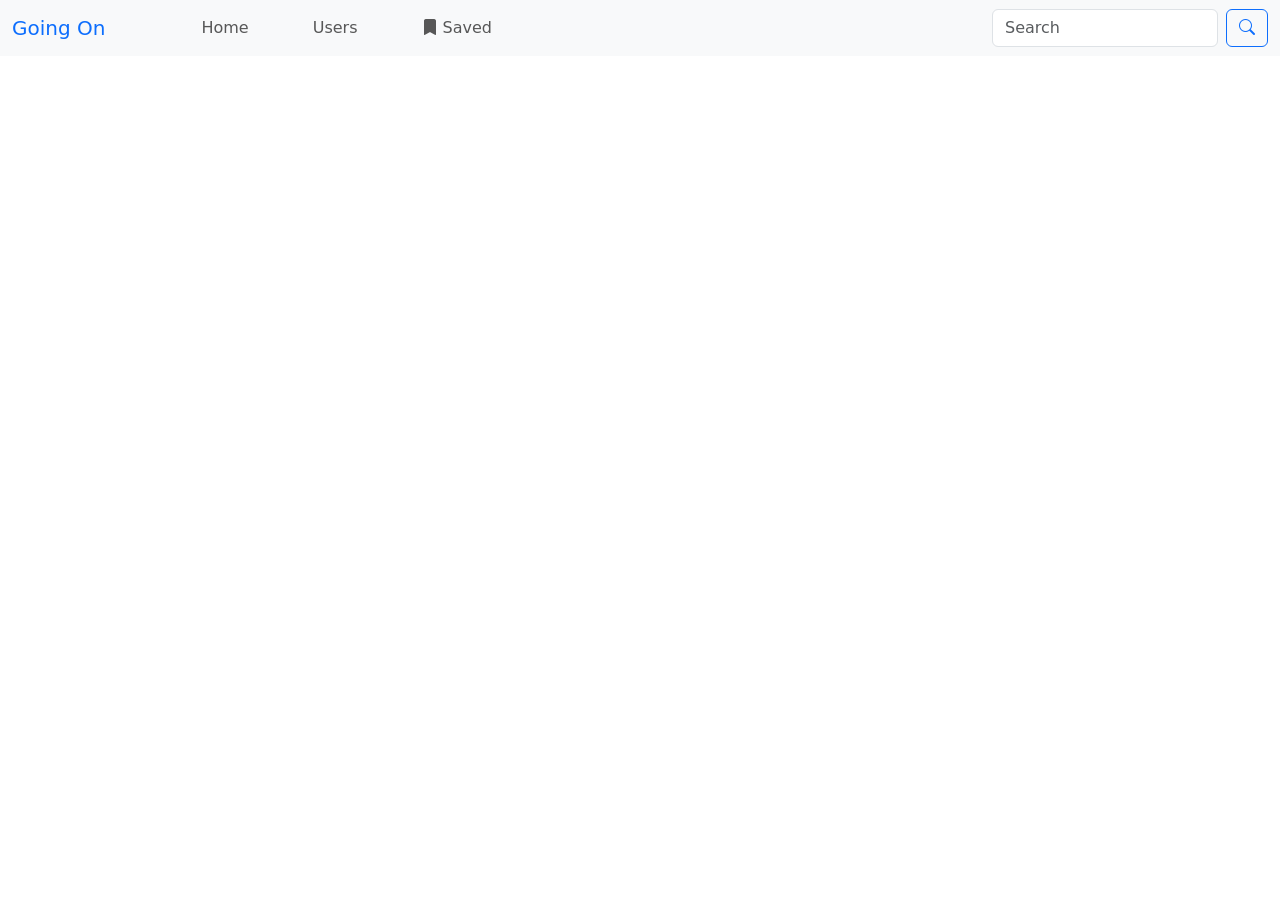
<file: index.html>
<!DOCTYPE html>
<html lang="en">
<head>
    <meta charset="UTF-8">
    <meta name="viewport" content="width=device-width, initial-scale=1.0">
    <title>Home</title>
    <link rel="stylesheet" href="assets/bootstrap/css/bootstrap.min.css">
    <link rel="stylesheet" href="assets/bootstrap/css/bootstrap-utilities.min.css">
    <link rel="stylesheet" href="assets/bootstrap/css/bootstrap-grid.min.css">
    <link rel="stylesheet" href="assets/bootstrap/css/bootstrap-reboot.min.css">
    <link rel="stylesheet" href="assets/css/style.css">
    <link rel="stylesheet" href="https://cdn.jsdelivr.net/npm/bootstrap-icons@1.11.3/font/bootstrap-icons.min.css">
</head>
<body>
    <script src="assets/javascript/header.js"></script>
    <main class="container-fluid">
        <div class="d-flex mt-3">
            <div class=" border-2 mx-auto" id="posts" style="height: 100%;"></div>
        </div> 
    </main>
    <script type="module" src="assets/javascript/script.js"></script>
</body>
</html>
</file>
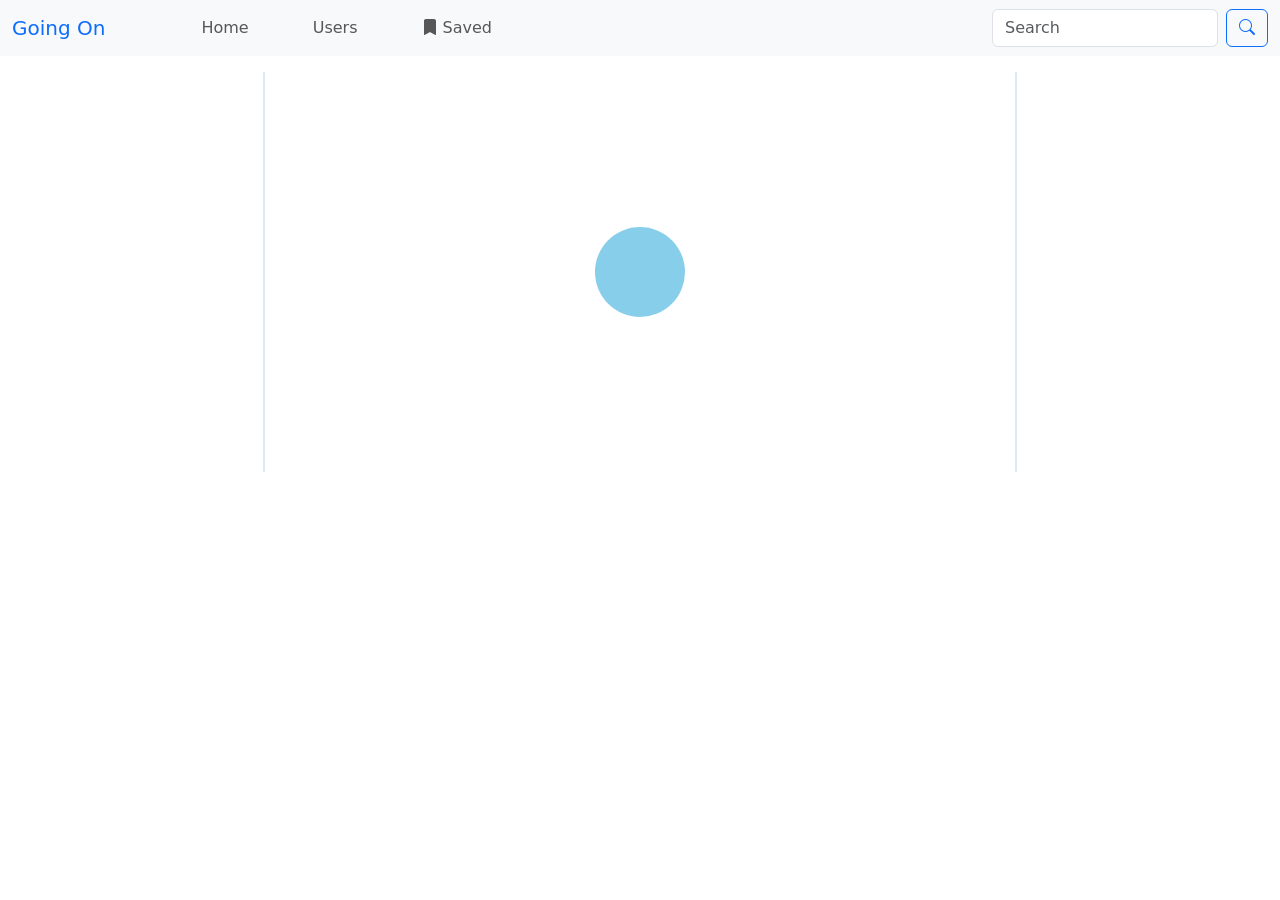
<file: saved.html>
<!DOCTYPE html>
<html lang="en">
<head>
    <meta charset="UTF-8">
    <meta name="viewport" content="width=device-width, initial-scale=1.0">
    <title>Saved</title>
    <link rel="stylesheet" href="assets/bootstrap/css/bootstrap.min.css">
    <link rel="stylesheet" href="assets/bootstrap/css/bootstrap-utilities.min.css">
    <link rel="stylesheet" href="assets/bootstrap/css/bootstrap-grid.min.css">
    <link rel="stylesheet" href="assets/bootstrap/css/bootstrap-reboot.min.css">
    <link rel="stylesheet" href="assets/css/style.css">
    <link rel="stylesheet" href="https://cdn.jsdelivr.net/npm/bootstrap-icons@1.11.3/font/bootstrap-icons.min.css">
</head>
<body>
    <script src="assets/javascript/header.js"></script>
    <main class="container-fluid">
        <div class="d-flex mt-3">
            <div class=" border-2 mx-auto" id="posts" style="height: 100%;"></div>
        </div>
    </main>
    <script type="module" src="assets/javascript/script2.js"></script>
</body>
</html>
</file>
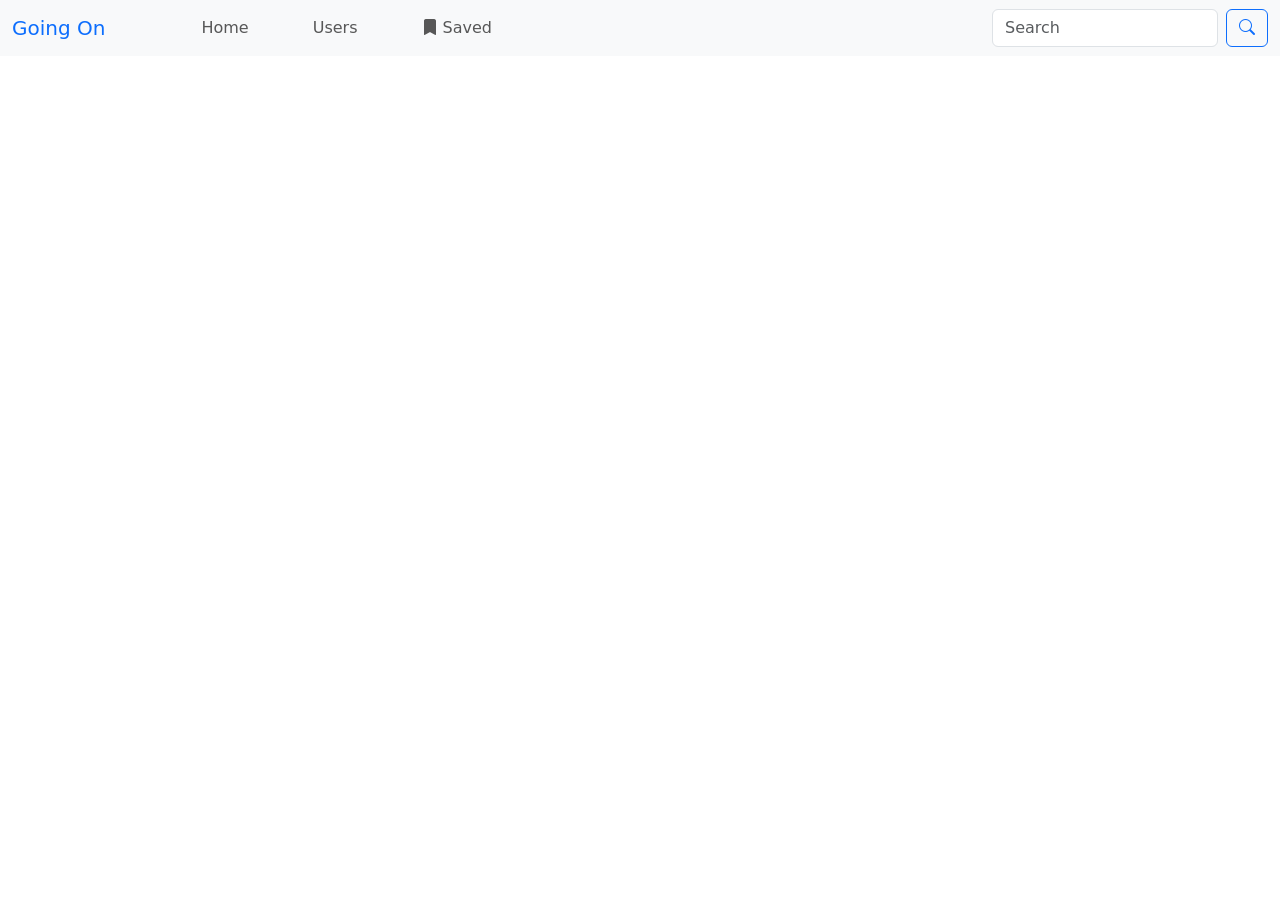
<file: user.html>
<!DOCTYPE html>
<html lang="en">
<head>
    <meta charset="UTF-8">
    <meta name="viewport" content="width=device-width, initial-scale=1.0">
    <title>user</title>
    <link rel="stylesheet" href="assets/bootstrap/css/bootstrap.min.css">
    <link rel="stylesheet" href="assets/bootstrap/css/bootstrap-utilities.min.css">
    <link rel="stylesheet" href="assets/bootstrap/css/bootstrap-grid.min.css">
    <link rel="stylesheet" href="assets/bootstrap/css/bootstrap-reboot.min.css">
    <link rel="stylesheet" href="assets/css/style.css">
    <link rel="stylesheet" href="https://cdn.jsdelivr.net/npm/bootstrap-icons@1.11.3/font/bootstrap-icons.min.css">
</head>
<body>
    <script src="assets/javascript/header.js"></script>
    <main class="container-fluid">
        <div class="d-flex mt-3">
            <div class=" border-2 mx-auto" id="posts" style="height: 100%;"></div>
        </div>
    </main>
    <script type="module" src="assets/javascript/script3.js"></script>
    
</body>
</html>
</file>
<file: assets/css/style.css>
@media (max-width: 768px) {
    #posts{
        width: 100%;
        border: none;
    }
    .profile{
        font-size: 3.3rem;
    }
    .post{
        height: 40%;
    }
 }
@media (min-width: 768px) {
    #posts{
        width: 60%;
        border-left: 1px solid  rgb(219, 235, 247);
        border-right: 1px solid rgb(219, 235, 247);
    }
    .profile{
        font-size: 3.5rem;
    }
    .post{
        height: 35%;
    }

}
.saved i{
    transition: all 0.1s;
}
.saved:hover i{
    color: blue;
}
.user{
    background-color: skyblue;
    cursor: default;
}
.username{
    color: blue;
}
.but{
    background-color: transparent;
    border: none;
}
.frame {
    width: 400px;
    height: 400px;
}
.center {
    position: absolute;
	width: 220px;
	height: 220px;
    margin: 0 auto;
}

.dot-1 {
	position: absolute;
	z-index: 3;
	width: 30px;
	height: 30px;
	top: 95px;
	left: 95px;
	background:skyblue;
	border-radius: 50%;
	animation-fill-mode: both;
	animation: jump-jump-1 2s infinite alternate;
}

.dot-2 {
	position: absolute;
	z-index: 2;
	width: 60px;
	height: 60px;
	top: 80px;
	left: 80px;
    background-color: skyblue;
	border-radius: 50%;
	animation-fill-mode: both;
	animation: jump-jump-2 2s  infinite alternate;
}

.dot-3 {
	position: absolute;
	z-index: 1;
	width: 90px;
	height: 90px;
	top: 65px;
	left: 65px;
    background-color: skyblue;
	border-radius: 50%;
	animation-fill-mode: both;
	animation: jump-jump-3 2s  infinite alternate;
}

@keyframes jump-jump-1 {
	0%, 70% {
		box-shadow: 2px 2px 3px 2px rgba(0,0,0,0.2);
		transform: scale(0);
	}

	100% {
		box-shadow: 10px 10px 15px 0 rgba(0,0,0,0.3);
		transform: scale(1);
	}
}

@keyframes jump-jump-2 {
	0%, 40% {
		box-shadow: 2px 2px 3px 2px rgba(0,0,0,0.2);
		transform: scale(0);
	}

	100% {
		box-shadow: 10px 10px 15px 0 rgba(0,0,0,0.3);
		transform: scale(1);
	}
}

@keyframes jump-jump-3 {
	0%, 10% {
		box-shadow: 2px 2px 3px 2px rgba(0,0,0,0.2);
		transform: scale(0);
	}

	100% {
		box-shadow: 10px 10px 15px 0 rgba(0,0,0,0.3);
		transform: scale(1);
	}
}
</file>
